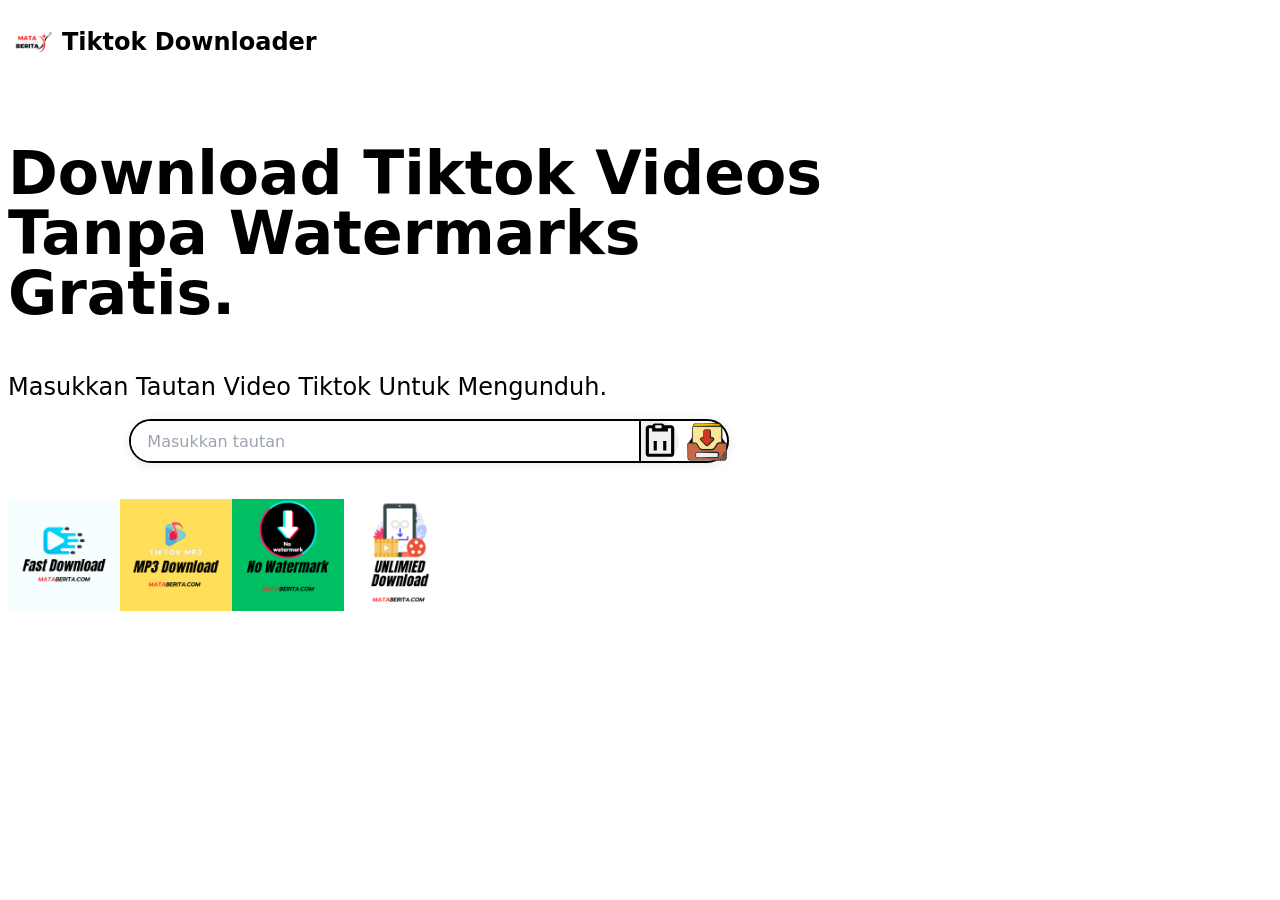
<file: index.html>
<!DOCTYPE html>
<html lang="en" class="light">

<head>
    <meta charset="UTF-8">
    <meta http-equiv="X-UA-Compatible" content="IE=edge">
   <meta name="viewport" content="width=device-width, initial-scale=1">
    <link rel="icon" href="public/favicon/favicon.ico" sizes="any">
    <link rel="manifest" href="public/favicon/site.webmanifest">
    <link rel="stylesheet" href="public/css/main.css">
  <script src="https://www.google.com/recaptcha/enterprise.js?render=6Ld8s3IqAAAAAPTxReD4YEDz8Y1_NIazEpNJC-XZ"></script>
  <!-- Your code -->
  <!-- Your code -->
    <title>Tiktok Downloader</title>
</head>
<body class="bg-white w-screen h-screen">
    <div class="container mx-auto h-full flex flex-col space-y-9">
        <nav class="h-24 flex justify-between px-2">
            <a href="https://code.mataberita.com/" class="h-full p-1.5 flex items-center">
                <div class="w-10 h-10" href="https://code.mataberita.com">
                    <img class="w-full h-full" src="public/assets/logo.png"></img>
                </div>
                <div class="hidden sm:block ml-2 font-bold text-2xl dark:text-neutral-200">Tiktok Downloader</div>
            </a>
</nav>
        <div class="h-full relative px-2 md:block flex flex-col justify-start items-center">
            <div class="sm:hidden block ml-2 font-bold text-4xl dark:text-neutral-200">
                    Tiktok Downloader</div>
            
            <div class="w-full md:w-9/12 lg:w-8/12 flex flex-col items-center md:block mt-6 ">
                <div class="text-3xl lg:text-5xl xl:text-6xl font-bold text-center md:text-left dark:text-neutral-300">
                    Download Tiktok Videos Tanpa Watermarks Gratis.
                </div>
                <div class=" mt-12 text-lg lg:text-xl xl:text-2xl text-center md:text-left dark:text-neutral-400">
                    Masukkan Tautan Video Tiktok Untuk Mengunduh.
                </div>
<form action="../index.php" method="POST" class="form-container">
    <input type="text" name="url" placeholder="Masukkan tautan" required class="input-url">
    
    <!-- Tombol Tempel (Paste) dari Clipboard -->
    <button type="button" onclick="pasteFromClipboard()" class="btn-paste">
        <svg xmlns="http://www.w3.org/2000/svg" class="icon" fill="currentColor" viewBox="0 0 24 24">
            <path d="M19 2H14.82C14.4 1.42 13.74 1 13 1H9C8.26 1 7.6 1.42 7.18 2H5C3.9 2 3 2.9 3 4V20C3 21.1 3.9 22 5 22H19C20.1 22 21 21.1 21 20V4C21 2.9 20.1 2 19 2ZM9 2H13V4H9V2ZM19 20H5V4H7V6H17V4H19V20ZM8 12H10V18H8V12ZM14 12H16V18H14V12Z"/>
        </svg>
    </button>


    <button type="submit" class="btn-submit" id="submitButton">
        <img src="public/assets/inbox.png" alt="Logo" class="logo"/>
    </button>



</form>
<!-- reCAPTCHA di luar form -->
<div class="g-recaptcha" data-sitekey="6Ld8s3IqAAAAAPTxReD4YEDz8Y1_NIazEpNJC-XZ" data-callback="enableSubmitButton"></div>
<script>
    function enableSubmitButton() {
        // Mengaktifkan tombol submit setelah reCAPTCHA selesai diverifikasi
        document.getElementById("submitButton").disabled = false;
    }
</script>
                <div class="w-full mt-3 md:mt-9 flex justify-between max-w-md flex-wrap md:flex-nowrap">
                    <div class="w-1/2"><img src="public/assets/fastt.png" alt=""></div>
                    <div class="w-1/2"><img src="public/assets/mp3.png" alt=""></div>
                    <div class="w-1/2"><img src="public/assets/watermark.png" alt=""></div>
                    <div class="w-1/2"><img src="public/assets/unlimited.png" alt=""></div>
                  <div>

                </div>
            </div>
        </div>
    </div>
</div>
</body>

</html>
</file>
<file: public/css/main.css>
/*
! tailwindcss v3.2.4 | MIT License | https://tailwindcss.com
*/

/*
1. Prevent padding and border from affecting element width. (https://github.com/mozdevs/cssremedy/issues/4)
2. Allow adding a border to an element by just adding a border-width. (https://github.com/tailwindcss/tailwindcss/pull/116)
*/

*,
::before,
::after {
  box-sizing: border-box;
  /* 1 */
  border-width: 0;
  /* 2 */
  border-style: solid;
  /* 2 */
  border-color: #e5e7eb;
  /* 2 */
}

::before,
::after {
  --tw-content: '';
}

/*
1. Use a consistent sensible line-height in all browsers.
2. Prevent adjustments of font size after orientation changes in iOS.
3. Use a more readable tab size.
4. Use the user's configured `sans` font-family by default.
5. Use the user's configured `sans` font-feature-settings by default.
*/

html {
  line-height: 1.5;
  /* 1 */
  -webkit-text-size-adjust: 100%;
  /* 2 */
  -moz-tab-size: 4;
  /* 3 */
  -o-tab-size: 4;
     tab-size: 4;
  /* 3 */
  font-family: ui-sans-serif, system-ui, -apple-system, BlinkMacSystemFont, "Segoe UI", Roboto, "Helvetica Neue", Arial, "Noto Sans", sans-serif, "Apple Color Emoji", "Segoe UI Emoji", "Segoe UI Symbol", "Noto Color Emoji";
  /* 4 */
  font-feature-settings: normal;
  /* 5 */
}

/*
1. Remove the margin in all browsers.
2. Inherit line-height from `html` so users can set them as a class directly on the `html` element.
*/

body {
  background-color: white;
  margin: 0;
  /* 1 */
  line-height: inherit;
  /* 2 */
}

/*
1. Add the correct height in Firefox.
2. Correct the inheritance of border color in Firefox. (https://bugzilla.mozilla.org/show_bug.cgi?id=190655)
3. Ensure horizontal rules are visible by default.
*/

hr {
  height: 0;
  /* 1 */
  color: inherit;
  /* 2 */
  border-top-width: 1px;
  /* 3 */
}

/*
Add the correct text decoration in Chrome, Edge, and Safari.
*/

abbr:where([title]) {
  -webkit-text-decoration: underline dotted;
          text-decoration: underline dotted;
}

/*
Remove the default font size and weight for headings.
*/

h1,
h2,
h3,
h4,
h5,
h6 {
  font-size: inherit;
  font-weight: inherit;
}

/*
Reset links to optimize for opt-in styling instead of opt-out.
*/

a {
  color: inherit;
  text-decoration: inherit;
}

/*
Add the correct font weight in Edge and Safari.
*/

b,
strong {
  font-weight: bolder;
}

/*
1. Use the user's configured `mono` font family by default.
2. Correct the odd `em` font sizing in all browsers.
*/

code,
kbd,
samp,
pre {
  font-family: ui-monospace, SFMono-Regular, Menlo, Monaco, Consolas, "Liberation Mono", "Courier New", monospace;
  /* 1 */
  font-size: 1em;
  /* 2 */
}

/*
Add the correct font size in all browsers.
*/

small {
  font-size: 80%;
}

/*
Prevent `sub` and `sup` elements from affecting the line height in all browsers.
*/

sub,
sup {
  font-size: 75%;
  line-height: 0;
  position: relative;
  vertical-align: baseline;
}

sub {
  bottom: -0.25em;
}

sup {
  top: -0.5em;
}

/*
1. Remove text indentation from table contents in Chrome and Safari. (https://bugs.chromium.org/p/chromium/issues/detail?id=999088, https://bugs.webkit.org/show_bug.cgi?id=201297)
2. Correct table border color inheritance in all Chrome and Safari. (https://bugs.chromium.org/p/chromium/issues/detail?id=935729, https://bugs.webkit.org/show_bug.cgi?id=195016)
3. Remove gaps between table borders by default.
*/

table {
  text-indent: 0;
  /* 1 */
  border-color: inherit;
  /* 2 */
  border-collapse: collapse;
  /* 3 */
}

/*
1. Change the font styles in all browsers.
2. Remove the margin in Firefox and Safari.
3. Remove default padding in all browsers.
*/

button,
input,
optgroup,
select,
textarea {
  font-family: inherit;
  /* 1 */
  font-size: 100%;
  /* 1 */
  font-weight: inherit;
  /* 1 */
  line-height: inherit;
  /* 1 */
  color: inherit;
  /* 1 */
  margin: 0;
  /* 2 */
  padding: 0;
  /* 3 */
}

/*
Remove the inheritance of text transform in Edge and Firefox.
*/

button,
select {
  text-transform: none;
}

/*
1. Correct the inability to style clickable types in iOS and Safari.
2. Remove default button styles.
*/

button,
[type='button'],
[type='reset'],
[type='submit'] {
  -webkit-appearance: button;
  /* 1 */
  background-color: transparent;
  /* 2 */
  background-image: none;
  /* 2 */
}

/*
Use the modern Firefox focus style for all focusable elements.
*/

:-moz-focusring {
  outline: auto;
}

/*
Remove the additional `:invalid` styles in Firefox. (https://github.com/mozilla/gecko-dev/blob/2f9eacd9d3d995c937b4251a5557d95d494c9be1/layout/style/res/forms.css#L728-L737)
*/

:-moz-ui-invalid {
  box-shadow: none;
}

/*
Add the correct vertical alignment in Chrome and Firefox.
*/

progress {
  vertical-align: baseline;
}

/*
Correct the cursor style of increment and decrement buttons in Safari.
*/

::-webkit-inner-spin-button,
::-webkit-outer-spin-button {
  height: auto;
}

/*
1. Correct the odd appearance in Chrome and Safari.
2. Correct the outline style in Safari.
*/

[type='search'] {
  -webkit-appearance: textfield;
  /* 1 */
  outline-offset: -2px;
  /* 2 */
}

/*
Remove the inner padding in Chrome and Safari on macOS.
*/

::-webkit-search-decoration {
  -webkit-appearance: none;
}

/*
1. Correct the inability to style clickable types in iOS and Safari.
2. Change font properties to `inherit` in Safari.
*/

::-webkit-file-upload-button {
  -webkit-appearance: button;
  /* 1 */
  font: inherit;
  /* 2 */
}

/*
Add the correct display in Chrome and Safari.
*/

summary {
  display: list-item;
}

/*
Removes the default spacing and border for appropriate elements.
*/

blockquote,
dl,
dd,
h1,
h2,
h3,
h4,
h5,
h6,
hr,
figure,
p,
pre {
  margin: 0;
}

fieldset {
  margin: 0;
  padding: 0;
}

legend {
  padding: 0;
}

ol,
ul,
menu {
  list-style: none;
  margin: 0;
  padding: 0;
}

/*
Prevent resizing textareas horizontally by default.
*/

textarea {
  resize: vertical;
}

/*
1. Reset the default placeholder opacity in Firefox. (https://github.com/tailwindlabs/tailwindcss/issues/3300)
2. Set the default placeholder color to the user's configured gray 400 color.
*/

input::-moz-placeholder, textarea::-moz-placeholder {
  opacity: 1;
  /* 1 */
  color: #9ca3af;
  /* 2 */
}

input::placeholder,
textarea::placeholder {
  opacity: 1;
  /* 1 */
  color: #9ca3af;
  /* 2 */
}

/*
Set the default cursor for buttons.
*/

button,
[role="button"] {
  cursor: pointer;
}

/*
Make sure disabled buttons don't get the pointer cursor.
*/

:disabled {
  cursor: default;
}

/*
1. Make replaced elements `display: block` by default. (https://github.com/mozdevs/cssremedy/issues/14)
2. Add `vertical-align: middle` to align replaced elements more sensibly by default. (https://github.com/jensimmons/cssremedy/issues/14#issuecomment-634934210)
   This can trigger a poorly considered lint error in some tools but is included by design.
*/

img,
svg,
video,
canvas,
audio,
iframe,
embed,
object {
  display: block;
  /* 1 */
  vertical-align: middle;
  /* 2 */
}

/*
Constrain images and videos to the parent width and preserve their intrinsic aspect ratio. (https://github.com/mozdevs/cssremedy/issues/14)
*/

img,
video {
  max-width: 100%;
  height: auto;
}

/* Make elements with the HTML hidden attribute stay hidden by default */

[hidden] {
  display: none;
}

*, ::before, ::after {
  --tw-border-spacing-x: 0;
  --tw-border-spacing-y: 0;
  --tw-translate-x: 0;
  --tw-translate-y: 0;
  --tw-rotate: 0;
  --tw-skew-x: 0;
  --tw-skew-y: 0;
  --tw-scale-x: 1;
  --tw-scale-y: 1;
  --tw-pan-x:  ;
  --tw-pan-y:  ;
  --tw-pinch-zoom:  ;
  --tw-scroll-snap-strictness: proximity;
  --tw-ordinal:  ;
  --tw-slashed-zero:  ;
  --tw-numeric-figure:  ;
  --tw-numeric-spacing:  ;
  --tw-numeric-fraction:  ;
  --tw-ring-inset:  ;
  --tw-ring-offset-width: 0px;
  --tw-ring-offset-color: #fff;
  --tw-ring-color: rgb(59 130 246 / 0.5);
  --tw-ring-offset-shadow: 0 0 #0000;
  --tw-ring-shadow: 0 0 #0000;
  --tw-shadow: 0 0 #0000;
  --tw-shadow-colored: 0 0 #0000;
  --tw-blur:  ;
  --tw-brightness:  ;
  --tw-contrast:  ;
  --tw-grayscale:  ;
  --tw-hue-rotate:  ;
  --tw-invert:  ;
  --tw-saturate:  ;
  --tw-sepia:  ;
  --tw-drop-shadow:  ;
  --tw-backdrop-blur:  ;
  --tw-backdrop-brightness:  ;
  --tw-backdrop-contrast:  ;
  --tw-backdrop-grayscale:  ;
  --tw-backdrop-hue-rotate:  ;
  --tw-backdrop-invert:  ;
  --tw-backdrop-opacity:  ;
  --tw-backdrop-saturate:  ;
  --tw-backdrop-sepia:  ;
}

::backdrop {
  --tw-border-spacing-x: 0;
  --tw-border-spacing-y: 0;
  --tw-translate-x: 0;
  --tw-translate-y: 0;
  --tw-rotate: 0;
  --tw-skew-x: 0;
  --tw-skew-y: 0;
  --tw-scale-x: 1;
  --tw-scale-y: 1;
  --tw-pan-x:  ;
  --tw-pan-y:  ;
  --tw-pinch-zoom:  ;
  --tw-scroll-snap-strictness: proximity;
  --tw-ordinal:  ;
  --tw-slashed-zero:  ;
  --tw-numeric-figure:  ;
  --tw-numeric-spacing:  ;
  --tw-numeric-fraction:  ;
  --tw-ring-inset:  ;
  --tw-ring-offset-width: 0px;
  --tw-ring-offset-color: #fff;
  --tw-ring-color: rgb(59 130 246 / 0.5);
  --tw-ring-offset-shadow: 0 0 #0000;
  --tw-ring-shadow: 0 0 #0000;
  --tw-shadow: 0 0 #0000;
  --tw-shadow-colored: 0 0 #0000;
  --tw-blur:  ;
  --tw-brightness:  ;
  --tw-contrast:  ;
  --tw-grayscale:  ;
  --tw-hue-rotate:  ;
  --tw-invert:  ;
  --tw-saturate:  ;
  --tw-sepia:  ;
  --tw-drop-shadow:  ;
  --tw-backdrop-blur:  ;
  --tw-backdrop-brightness:  ;
  --tw-backdrop-contrast:  ;
  --tw-backdrop-grayscale:  ;
  --tw-backdrop-hue-rotate:  ;
  --tw-backdrop-invert:  ;
  --tw-backdrop-opacity:  ;
  --tw-backdrop-saturate:  ;
  --tw-backdrop-sepia:  ;
}

.container {
  width: 100%;
}

@media (min-width: 640px) {
  .container {
    max-width: 640px;
  }
}

@media (min-width: 768px) {
  .container {
    max-width: 768px;
  }
}

@media (min-width: 1024px) {
  .container {
    max-width: 1024px;
  }
}

@media (min-width: 1280px) {
  .container {
    max-width: 1280px;
  }
}

@media (min-width: 1536px) {
  .container {
    max-width: 1536px;
  }
}

.absolute {
  position: absolute;
}

.relative {
  position: relative;
}

.left-0 {
  left: 0px;
}

.right-0 {
  right: 0px;
}

.top-8 {
  top: 2rem;
}

.right-2 {
  right: 0.5rem;
}

.mx-auto {
  margin-left: auto;
  margin-right: auto;
}

.my-3 {
  margin-top: 0.75rem;
  margin-bottom: 0.75rem;
}

.ml-2 {
  margin-left: 0.5rem;
}

.mt-8 {
  margin-top: 2rem;
}

.-mt-1 {
  margin-top: -0.25rem;
}

.mb-2 {
  margin-bottom: 0.5rem;
}

.mb-4 {
  margin-bottom: 1rem;
}

.mt-6 {
  margin-top: 1.5rem;
}

.mt-12 {
  margin-top: 3rem;
}

.mt-3 {
  margin-top: 0.75rem;
}

.mb-8 {
  margin-bottom: 2rem;
}

.mt-2\.5 {
  margin-top: 0.625rem;
}

.mt-2 {
  margin-top: 0.5rem;
}

.block {
  display: block;
}

.flex {
  display: flex;
}

.hidden {
  display: none;
}

.h-screen {
  height: 100vh;
}

.h-full {
  height: 100%;
}

.h-24 {
  height: 6rem;
}

.h-10 {
  height: 2.5rem;
}

.h-1\/2 {
  height: 50%;
}

.h-16 {
  height: 4rem;
}

.h-3\/4 {
  height: 75%;
}

.h-6 {
  height: 1.5rem;
}

.h-8 {
  height: 2rem;
}

.w-screen {
  width: 100vw;
}

.w-10 {
  width: 2.5rem;
}

.w-full {
  width: 100%;
}

.w-6 {
  width: 1.5rem;
}

.w-3\/4 {
  width: 75%;
}

.w-1\/2 {
  width: 50%;
}

.w-24 {
  width: 6rem;
}

.max-w-xs {
  max-width: 20rem;
}

.max-w-md {
  max-width: 28rem;
}

.flex-grow {
  flex-grow: 1;
}

.grow {
  flex-grow: 1;
}

.transform {
  transform: translate(var(--tw-translate-x), var(--tw-translate-y)) rotate(var(--tw-rotate)) skewX(var(--tw-skew-x)) skewY(var(--tw-skew-y)) scaleX(var(--tw-scale-x)) scaleY(var(--tw-scale-y));
}

@keyframes spin {
  to {
    transform: rotate(360deg);
  }
}

.animate-spin {
  animation: spin 1s linear infinite;
}

.cursor-pointer {
  cursor: pointer;
}

.flex-col {
  flex-direction: column;
}

.flex-wrap {
  flex-wrap: wrap;
}

.items-start {
  align-items: flex-start;
}

.items-center {
  align-items: center;
}

.justify-start {
  justify-content: flex-start;
}

.justify-center {
  justify-content: center;
}

.justify-between {
  justify-content: space-between;
}

.space-y-9 > :not([hidden]) ~ :not([hidden]) {
  --tw-space-y-reverse: 0;
  margin-top: calc(2.25rem * calc(1 - var(--tw-space-y-reverse)));
  margin-bottom: calc(2.25rem * var(--tw-space-y-reverse));
}

.space-x-4 > :not([hidden]) ~ :not([hidden]) {
  --tw-space-x-reverse: 0;
  margin-right: calc(1rem * var(--tw-space-x-reverse));
  margin-left: calc(1rem * calc(1 - var(--tw-space-x-reverse)));
}

.space-y-6 > :not([hidden]) ~ :not([hidden]) {
  --tw-space-y-reverse: 0;
  margin-top: calc(1.5rem * calc(1 - var(--tw-space-y-reverse)));
  margin-bottom: calc(1.5rem * var(--tw-space-y-reverse));
}

.space-y-3 > :not([hidden]) ~ :not([hidden]) {
  --tw-space-y-reverse: 0;
  margin-top: calc(0.75rem * calc(1 - var(--tw-space-y-reverse)));
  margin-bottom: calc(0.75rem * var(--tw-space-y-reverse));
}

.space-x-2 > :not([hidden]) ~ :not([hidden]) {
  --tw-space-x-reverse: 0;
  margin-right: calc(0.5rem * var(--tw-space-x-reverse));
  margin-left: calc(0.5rem * calc(1 - var(--tw-space-x-reverse)));
}

.space-x-3 > :not([hidden]) ~ :not([hidden]) {
  --tw-space-x-reverse: 0;
  margin-right: calc(0.75rem * var(--tw-space-x-reverse));
  margin-left: calc(0.75rem * calc(1 - var(--tw-space-x-reverse)));
}

.overflow-hidden {
  overflow: hidden;
}

.whitespace-nowrap {
  white-space: nowrap;
}

.rounded-lg {
  border-radius: 0.5rem;
}

.rounded-md {
  border-radius: 0.375rem;
}

.rounded-tl-md {
  border-top-left-radius: 0.375rem;
}

.rounded-bl-md {
  border-bottom-left-radius: 0.375rem;
}

.rounded-tr-md {
  border-top-right-radius: 0.375rem;
}

.rounded-br-md {
  border-bottom-right-radius: 0.375rem;
}

.border-neutral-200 {
  --tw-border-opacity: 1;
  border-color: rgb(229 229 229 / var(--tw-border-opacity));
}

.border-t-neutral-900 {
  --tw-border-opacity: 1;
  border-top-color: rgb(23 23 23 / var(--tw-border-opacity));
}

.bg-gray-100 {
  --tw-bg-opacity: 1;
  background-color: rgb(243 244 246 / var(--tw-bg-opacity));
}

.bg-neutral-600 {
  --tw-bg-opacity: 1;
  background-color: rgb(82 82 82 / var(--tw-bg-opacity));
}

.bg-sky-700 {
  --tw-bg-opacity: 1;
  background-color: rgb(3 105 161 / var(--tw-bg-opacity));
}

.bg-sky-100 {
  --tw-bg-opacity: 1;
  background-color: rgb(224 242 254 / var(--tw-bg-opacity));
}

.bg-sky-300 {
  --tw-bg-opacity: 1;
  background-color: rgb(125 211 252 / var(--tw-bg-opacity));
}

.bg-sky-900 {
  --tw-bg-opacity: 1;
  background-color: rgb(12 74 110 / var(--tw-bg-opacity));
}

.bg-neutral-200 {
  --tw-bg-opacity: 1;
  background-color: rgb(229 229 229 / var(--tw-bg-opacity));
}

.bg-gray-600 {
  --tw-bg-opacity: 1;
  background-color: rgb(75 85 99 / var(--tw-bg-opacity));
}

.bg-neutral-100 {
  --tw-bg-opacity: 1;
  background-color: rgb(245 245 245 / var(--tw-bg-opacity));
}

.bg-sky-600 {
  --tw-bg-opacity: 1;
  background-color: rgb(2 132 199 / var(--tw-bg-opacity));
}

.bg-white {
  --tw-bg-opacity: 1;
  background-color: rgb(255 255 255 / var(--tw-bg-opacity));
}

.fill-neutral-800 {
  fill: #262626;
}

.fill-sky-800 {
  fill: #075985;
}

.fill-white {
  fill: #fff;
}

.fill-red-300 {
  fill: #fca5a5;
}

.stroke-sky-500 {
  stroke: #0ea5e9;
}

.p-1\.5 {
  padding: 0.375rem;
}

.p-1 {
  padding: 0.25rem;
}

.p-2 {
  padding: 0.5rem;
}

.px-2 {
  padding-left: 0.5rem;
  padding-right: 0.5rem;
}

.py-1 {
  padding-top: 0.25rem;
  padding-bottom: 0.25rem;
}

.py-4 {
  padding-top: 1rem;
  padding-bottom: 1rem;
}

.px-6 {
  padding-left: 1.5rem;
  padding-right: 1.5rem;
}

.pb-6 {
  padding-bottom: 1.5rem;
}

.pb-4 {
  padding-bottom: 1rem;
}

.pt-2 {
  padding-top: 0.5rem;
}

.text-center {
  text-align: center;
}

.text-3xl {
  font-size: 1.875rem;
  line-height: 2.25rem;
}

.text-lg {
  font-size: 1.125rem;
  line-height: 1.75rem;
}

.text-xs {
  font-size: 0.75rem;
  line-height: 1rem;
}

.text-xl {
  font-size: 1.25rem;
  line-height: 1.75rem;
}

.text-4xl {
  font-size: 2.25rem;
  line-height: 2.5rem;
}

.text-2xl {
  font-size: 1.5rem;
  line-height: 2rem;
}

.font-bold {
  font-weight: 700;
}

.font-semibold {
  font-weight: 600;
}

.text-gray-500 {
  --tw-text-opacity: 1;
  color: rgb(107 114 128 / var(--tw-text-opacity));
}

.text-white {
  --tw-text-opacity: 1;
  color: rgb(255 255 255 / var(--tw-text-opacity));
}

.text-neutral-800 {
  --tw-text-opacity: 1;
  color: rgb(38 38 38 / var(--tw-text-opacity));
}

.text-neutral-600 {
  --tw-text-opacity: 1;
  color: rgb(82 82 82 / var(--tw-text-opacity));
}

.text-neutral-100 {
  --tw-text-opacity: 1;
  color: rgb(245 245 245 / var(--tw-text-opacity));
}

.text-neutral-300 {
  --tw-text-opacity: 1;
  color: rgb(212 212 212 / var(--tw-text-opacity));
}

.text-blue-300 {
  --tw-text-opacity: 1;
  color: rgb(147 197 253 / var(--tw-text-opacity));
}

.opacity-0 {
  opacity: 0;
}

.ring {
  --tw-ring-offset-shadow: var(--tw-ring-inset) 0 0 0 var(--tw-ring-offset-width) var(--tw-ring-offset-color);
  --tw-ring-shadow: var(--tw-ring-inset) 0 0 0 calc(3px + var(--tw-ring-offset-width)) var(--tw-ring-color);
  box-shadow: var(--tw-ring-offset-shadow), var(--tw-ring-shadow), var(--tw-shadow, 0 0 #0000);
}

.ring-neutral-600 {
  --tw-ring-opacity: 1;
  --tw-ring-color: rgb(82 82 82 / var(--tw-ring-opacity));
}

.ring-sky-600 {
  --tw-ring-opacity: 1;
  --tw-ring-color: rgb(2 132 199 / var(--tw-ring-opacity));
}

.transition-colors {
  transition-property: color, background-color, border-color, text-decoration-color, fill, stroke;
  transition-timing-function: cubic-bezier(0.4, 0, 0.2, 1);
  transition-duration: 150ms;
}

.clear-css {
  outline:unset;
}

.overlay {
  left: 0;
  top: 0;
  width: 100%;
  height: 100%;
  position: fixed;
}

.overlay__inner {
  left: 0;
  top: 0;
  width: 100%;
  height: 100%;
  position: absolute;
}

.overlay__content {
  left: 50%;
  position: absolute;
  top: 50%;
  transform: translate(-50%, -50%);
}

.spinner {
  width: 75px;
  height: 75px;
  display: inline-block;
  border-width: 2px;
  animation: spin 1s infinite linear;
  border-radius: 100%;
  border-style: solid;
}

@keyframes spin {
  100% {
    transform: rotate(360deg);
  }
}

.dots #dot1{
  animation: load 1s infinite;
}

.dots #dot2{
  animation: load 1s infinite;
  animation-delay: 0.2s;
}

.dots #dot3{
  animation: load 1s infinite;
  animation-delay: 0.4s;
}

@keyframes load{
  0%{
    opacity: 0;
  }

  50%{
    opacity: 1;
  }

  100%{
    opacity: 0;
  }
}

.hover\:bg-white:hover {
  --tw-bg-opacity: 1;
  background-color: rgb(255 255 255 / var(--tw-bg-opacity));
}

.hover\:bg-sky-200:hover {
  --tw-bg-opacity: 1;
  background-color: rgb(186 230 253 / var(--tw-bg-opacity));
}

.hover\:bg-gray-800:hover {
  --tw-bg-opacity: 1;
  background-color: rgb(31 41 55 / var(--tw-bg-opacity));
}

.hover\:text-gray-800:hover {
  --tw-text-opacity: 1;
  color: rgb(31 41 55 / var(--tw-text-opacity));
}

.hover\:text-blue-400:hover {
  --tw-text-opacity: 1;
  color: rgb(96 165 250 / var(--tw-text-opacity));
}

@media (prefers-color-scheme: dark) {
  .dark\:border-neutral-700 {
    --tw-border-opacity: 1;
    border-color: rgb(64 64 64 / var(--tw-border-opacity));
  }

  .dark\:border-t-white {
    --tw-border-opacity: 1;
    border-top-color: rgb(255 255 255 / var(--tw-border-opacity));
  }

  .dark\:bg-neutral-900 {
    --tw-bg-opacity: 1;
    background-color: rgb(23 23 23 / var(--tw-bg-opacity));
  }

  .dark\:bg-neutral-600 {
    --tw-bg-opacity: 1;
    background-color: rgb(82 82 82 / var(--tw-bg-opacity));
  }

  .dark\:bg-neutral-400 {
    --tw-bg-opacity: 1;
    background-color: rgb(163 163 163 / var(--tw-bg-opacity));
  }

  .dark\:bg-sky-100 {
    --tw-bg-opacity: 1;
    background-color: rgb(224 242 254 / var(--tw-bg-opacity));
  }

  .dark\:bg-sky-400 {
    --tw-bg-opacity: 1;
    background-color: rgb(56 189 248 / var(--tw-bg-opacity));
  }

  .dark\:bg-rose-400 {
    --tw-bg-opacity: 1;
    background-color: rgb(251 113 133 / var(--tw-bg-opacity));
  }

  .dark\:bg-neutral-800 {
    --tw-bg-opacity: 1;
    background-color: rgb(38 38 38 / var(--tw-bg-opacity));
  }

  .dark\:bg-red-400 {
    --tw-bg-opacity: 1;
    background-color: rgb(248 113 113 / var(--tw-bg-opacity));
  }

  .dark\:fill-neutral-100 {
    fill: #f5f5f5;
  }

  .dark\:text-neutral-200 {
    --tw-text-opacity: 1;
    color: rgb(229 229 229 / var(--tw-text-opacity));
  }

  .dark\:text-neutral-400 {
    --tw-text-opacity: 1;
    color: rgb(163 163 163 / var(--tw-text-opacity));
  }

  .dark\:text-black {
    --tw-text-opacity: 1;
    color: rgb(0 0 0 / var(--tw-text-opacity));
  }

  .dark\:text-white {
    --tw-text-opacity: 1;
    color: rgb(255 255 255 / var(--tw-text-opacity));
  }

  .dark\:text-neutral-100 {
    --tw-text-opacity: 1;
    color: rgb(245 245 245 / var(--tw-text-opacity));
  }

  .dark\:text-neutral-300 {
    --tw-text-opacity: 1;
    color: rgb(212 212 212 / var(--tw-text-opacity));
  }

  .dark\:ring-rose-600 {
    --tw-ring-opacity: 1;
    --tw-ring-color: rgb(225 29 72 / var(--tw-ring-opacity));
  }

  .dark\:ring-red-400 {
    --tw-ring-opacity: 1;
    --tw-ring-color: rgb(248 113 113 / var(--tw-ring-opacity));
  }

  .dark\:hover\:bg-neutral-700:hover {
    --tw-bg-opacity: 1;
    background-color: rgb(64 64 64 / var(--tw-bg-opacity));
  }

  .dark\:hover\:bg-sky-300:hover {
    --tw-bg-opacity: 1;
    background-color: rgb(125 211 252 / var(--tw-bg-opacity));
  }

  .dark\:hover\:bg-rose-500:hover {
    --tw-bg-opacity: 1;
    background-color: rgb(244 63 94 / var(--tw-bg-opacity));
  }

  .dark\:hover\:text-neutral-200:hover {
    --tw-text-opacity: 1;
    color: rgb(229 229 229 / var(--tw-text-opacity));
  }
}

@media (min-width: 640px) {
  .sm\:block {
    display: block;
  }

  .sm\:hidden {
    display: none;
  }
}

@media (min-width: 768px) {
  .md\:top-0 {
    top: 0px;
  }

  .md\:mt-9 {
    margin-top: 2.25rem;
  }

  .md\:block {
    display: block;
  }

  .md\:flex {
    display: flex;
  }

  .md\:hidden {
    display: none;
  }

  .md\:h-3\/4 {
    height: 75%;
  }

  .md\:w-1\/2 {
    width: 50%;
  }

  .md\:w-3\/12 {
    width: 25%;
  }

  .md\:w-9\/12 {
    width: 75%;
  }

  .md\:flex-row {
    flex-direction: row;
  }

  .md\:flex-col {
    flex-direction: column;
  }

  .md\:flex-nowrap {
    flex-wrap: nowrap;
  }

  .md\:justify-center {
    justify-content: center;
  }

  .md\:space-x-6 > :not([hidden]) ~ :not([hidden]) {
    --tw-space-x-reverse: 0;
    margin-right: calc(1.5rem * var(--tw-space-x-reverse));
    margin-left: calc(1.5rem * calc(1 - var(--tw-space-x-reverse)));
  }

  .md\:space-x-12 > :not([hidden]) ~ :not([hidden]) {
    --tw-space-x-reverse: 0;
    margin-right: calc(3rem * var(--tw-space-x-reverse));
    margin-left: calc(3rem * calc(1 - var(--tw-space-x-reverse)));
  }

  .md\:space-y-8 > :not([hidden]) ~ :not([hidden]) {
    --tw-space-y-reverse: 0;
    margin-top: calc(2rem * calc(1 - var(--tw-space-y-reverse)));
    margin-bottom: calc(2rem * var(--tw-space-y-reverse));
  }

  .md\:space-x-0 > :not([hidden]) ~ :not([hidden]) {
    --tw-space-x-reverse: 0;
    margin-right: calc(0px * var(--tw-space-x-reverse));
    margin-left: calc(0px * calc(1 - var(--tw-space-x-reverse)));
  }

  .md\:space-y-3 > :not([hidden]) ~ :not([hidden]) {
    --tw-space-y-reverse: 0;
    margin-top: calc(0.75rem * calc(1 - var(--tw-space-y-reverse)));
    margin-bottom: calc(0.75rem * var(--tw-space-y-reverse));
  }

  .md\:bg-transparent {
    background-color: transparent;
  }

  .md\:text-left {
    text-align: left;
  }

  .md\:text-lg {
    font-size: 1.125rem;
    line-height: 1.75rem;
  }
}

@media (prefers-color-scheme: dark) {
  @media (min-width: 768px) {
    .dark\:md\:bg-transparent {
      background-color: transparent;
    }

    .dark\:md\:bg-sky-100 {
      --tw-bg-opacity: 1;
      background-color: rgb(224 242 254 / var(--tw-bg-opacity));
    }
  }
}

@media (min-width: 1024px) {
  .lg\:h-10 {
    height: 2.5rem;
  }

  .lg\:w-4\/12 {
    width: 33.333333%;
  }

  .lg\:w-8\/12 {
    width: 66.666667%;
  }

  .lg\:w-12 {
    width: 3rem;
  }

  .lg\:max-w-lg {
    max-width: 32rem;
  }

  .lg\:text-5xl {
    font-size: 3rem;
    line-height: 1;
  }

  .lg\:text-xl {
    font-size: 1.25rem;
    line-height: 1.75rem;
  }
}

@media (min-width: 1280px) {
  .xl\:text-6xl {
    font-size: 3.75rem;
    line-height: 1;
  }

  .xl\:text-2xl {
    font-size: 1.5rem;
    line-height: 2rem;
  }
  
  
  
  
}
    .custom-hr {
            border: none;
            border-top: 2px solid #ccc; /* Atur ketebalan dan warna garis */
            margin-bottom: 20px; /* Jarak bawah antara garis dan judul */
            width: 80%; /* Atur lebar garis */
            margin: 0 auto 20px; /* Tengah-tengah dan beri jarak */
        }

      .form-container {
    display: flex;
    align-items: center;
    max-width: 600px; /* Atur lebar maksimal sesuai kebutuhan */
    margin: 1rem auto; /* Margin atas dan bawah 1rem, tengah secara horizontal */
    border: 2px solid black; /* Border hitam */
    border-radius: 50px; /* Rounded edges */
    background-color: white; /* Background putih */
    box-shadow: 0 2px 10px rgba(0, 0, 0, 0.1); /* Bayangan halus */
}
 /* Styling untuk div artikel */
        .article {
            max-width: 800px;
            margin: 0 auto;
            padding: 20px;
        }

        /* Gaya tambahan untuk jarak teks */
        .article h1 {
            font-size: 2rem;
            font-weight: bold;
            margin-bottom: 20px;
        }

        .article p {
            margin-bottom: 16px; /* Mengatur jarak bawah antar paragraf */
        }

        .article h2 {
            font-size: 1.5rem;
            font-weight: 600;
            margin-top: 30px; /* Jarak atas untuk judul sub bagian */
            margin-bottom: 10px; /* Jarak bawah judul */
        }

        /* Jarak akhir paragraf penutup */
        .article .conclusion {
            margin-top: 30px;
        }
.input-url {
    flex: 1; /* Memperbesar input agar mengisi ruang */
    height: 40px; /* Tinggi input */
    border: none; /* Hilangkan border default */
    border-top-left-radius: 50px; /* Rounded left corner */
    border-bottom-left-radius: 50px; /* Rounded left bottom corner */
    padding: 0 1rem; /* Padding kiri dan kanan */
    font-size: 16px; /* Ukuran font */
    color: #333; /* Warna teks */
    outline: none; /* Menghilangkan outline saat fokus */
}

.input-url:focus {
    box-shadow: 0 0 5px rgba(0, 0, 255, 0.5); /* Bayangan saat fokus */
}

.btn-paste {
    border-left: 2px solid black; /* Border kiri untuk tombol paste */
    background-color: #f0f0f0; /* Warna latar belakang tombol */
    height: 40px; /* Tinggi tombol */
    width: 40px; /* Lebar tombol */
    display: flex; /* Flexbox untuk tombol */
    align-items: center; /* Center icon vertikal */
    justify-content: center; /* Center icon horizontal */
    border-top-right-radius: 50px; /* Rounded right top corner */
    border-bottom-right-radius: 50px; /* Rounded right bottom corner */
    transition: background-color 0.3s; /* Transisi warna latar belakang */
}

.btn-paste:hover {
    background-color: #e0e0e0; /* Warna latar belakang saat hover */
}

.btn-submit {
    background-color: #1DA1F2; /* Warna latar belakang tombol kirim */
    height: 40px; /* Tinggi tombol */
    width: 40px; /* Lebar tombol */
    border-radius: 50%; /* Rounded tombol */
    display: flex; /* Flexbox untuk tombol */
    align-items: center; /* Center icon vertikal */
    justify-content: center; /* Center icon horizontal */
    margin-left: 0.5rem; /* Margin kiri */
}

.btn-submit:hover {
    background-color: #1A91DA; /* Warna saat hover */
}

.logo {
    width: 24px; /* Ukuran logo */
    height: 24px; /* Ukuran logo */
}
.btn-submit {
    background: none; /* Tanpa latar belakang */
    border: none; /* Tanpa border */
    cursor: pointer; /* Kursor menjadi pointer saat hover */
    outline: none; /* Menghilangkan outline */
    padding: 0; /* Tanpa padding */
}

.logo {
    width: 50px; /* Atur ukuran logo */
    height: auto; /* Menjaga proporsi gambar */
    animation: bounce 1s infinite; /* Menambahkan animasi bounce */
}

@keyframes bounce {
    0%, 20%, 50%, 80%, 100% {
        transform: translateY(0); /* Posisi normal */
    }
    40% {
        transform: translateY(-10px); /* Naik */
    }
    60% {
        transform: translateY(-5px); /* Sedikit naik */
    }
}   

.logo-image {
    max-height: 40px; /* Atur tinggi maksimum logo */
    width: auto; /* Menjaga aspek rasio gambar */
    transition: none; /* Nonaktifkan transisi */
}
</file>
